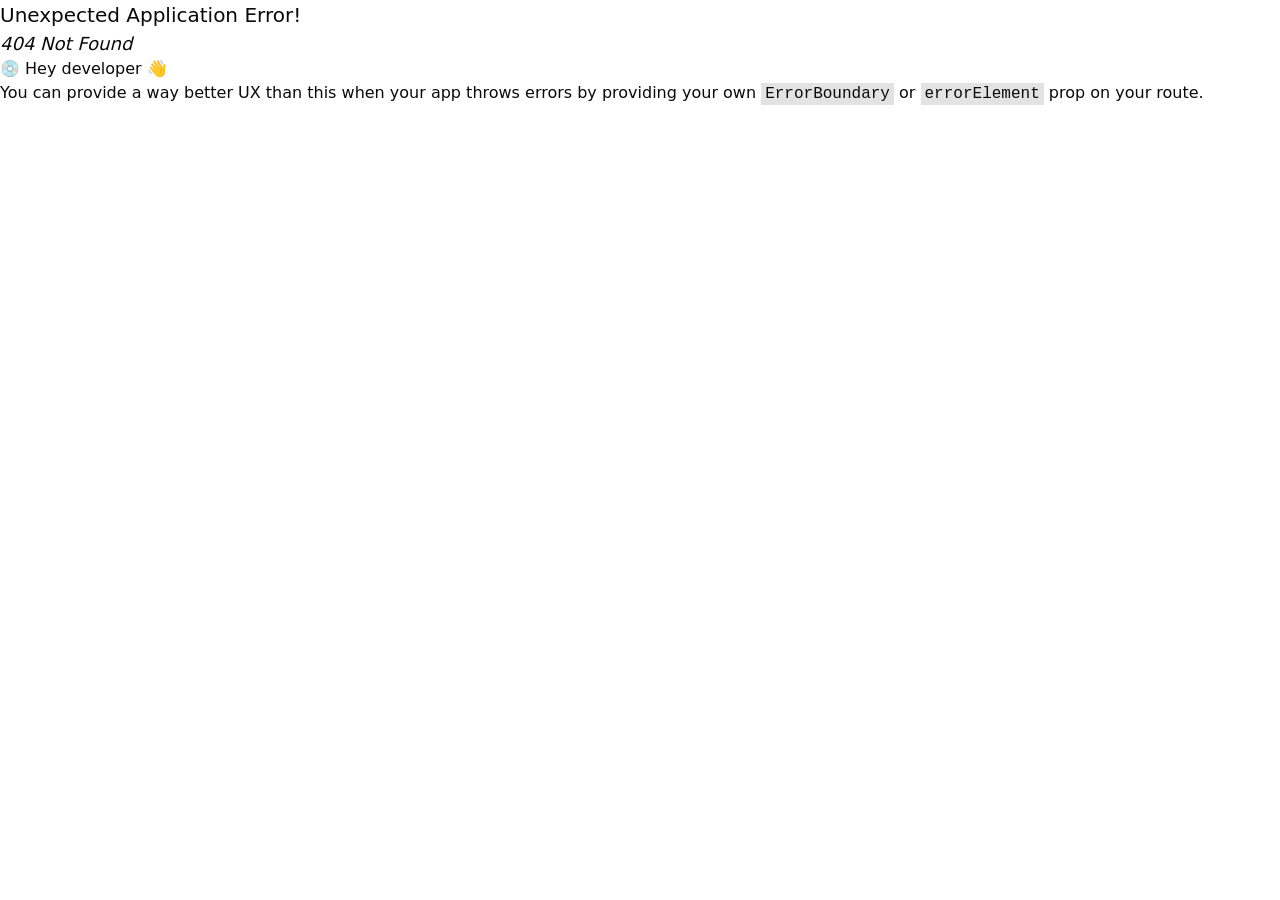
<file: index.html>
<!DOCTYPE html>
<html lang="en">
  <head>
    <meta charset="UTF-8" />
    <meta name="viewport" content="width=device-width, initial-scale=1.0" />

    <!-- Pitkä otsikko sekä selaimessa että hakukoneille -->
    <title>Scratch Tutorials - Learn to Create Games & Projects</title>

    <!-- SEO-kuvaus -->
    <meta name="description" content="Step-by-step Scratch tutorials to help you create games, animations, and interactive projects. Perfect for beginners and aspiring game developers!" />

    <!-- Favicon -->
    <link rel="icon" href="/favicon.ico" type="image/x-icon" />
    <script type="module" crossorigin src="/assets/index-lJ8Gq81S.js"></script>
    <link rel="stylesheet" crossorigin href="/assets/index-D-zaq3IG.css">
  </head>

  <body>
    <div id="root"></div>
  </body>
</html>
</file>
